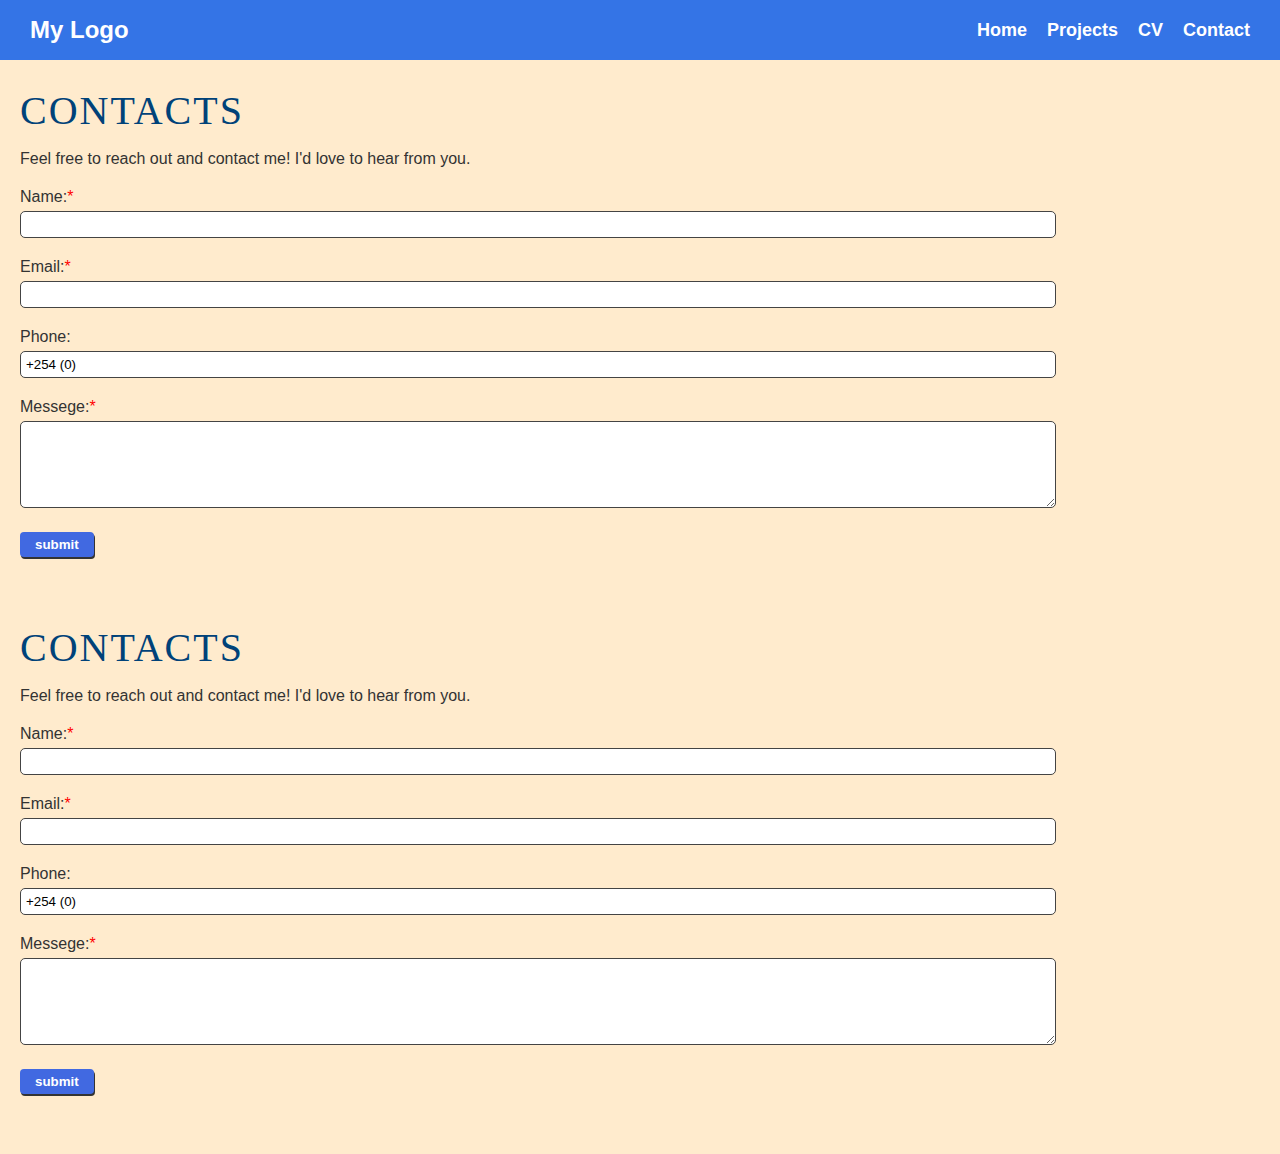
<file: contacts.html>
<!DOCTYPE html>
<html lang="en">
  <head>
    <meta charset="UTF-8" />
    <meta name="viewport" content="width=device-width, initial-scale=1.0" />
    <title>CONTACTS</title>
    <link rel="stylesheet" href="styles.css" />
  </head>
  <body>
    <nav class="navbar">
      <div class="menu-container">
        <div class="logo">My Logo</div>
        <div class="menu">
          <ul class="menu-items">
            <li><a href="index.html">Home</a></li>
            <li><a href="projects.html">Projects</a></li>
            <li><a href="cv.html">CV</a></li>
            <li><a href="#">Contact</a></li>
          </ul>
        </div>
      </div>
    </nav>
    <div class="contact-wrapper">
      <h1>Contacts</h1>
      <p>Feel free to reach out and contact me! I'd love to hear from you.</p>

      <form action="https://formsubmit.co/saralydia357@gmail.com" method="POST">
        <div class="form-question required">
          <label for="name">Name:</label>
          <input type="text" id="name" name="name" required />
        </div>

        <div class="form-question required">
          <label for="email">Email:</label>
          <input type="email" id="email" name="email" required />
        </div>

        <div class="form-question">
          <label for="phone">Phone:</label>
          <input type="text" id="phone" name="phone" value="+254 (0) " />
        </div>

        <div class="form-question required">
          <label for="message">Messege:</label>
          <textarea name="message" id="message" rows="5"></textarea>
        </div>

        <button type="submit" id="submit">submit</button>
      </form>
      <h1>Contacts</h1>
      <p>Feel free to reach out and contact me! I'd love to hear from you.</p>

      <form action="https://formsubmit.co/saralydia357@gmail.com" method="POST">
        <div class="form-question required">
          <label for="name">Name:</label>
          <input type="text" id="name" name="name" required />
        </div>

        <div class="form-question required">
          <label for="email">Email:</label>
          <input type="email" id="email" name="email" required />
        </div>

        <div class="form-question">
          <label for="phone">Phone:</label>
          <input type="text" id="phone" name="phone" value="+254 (0) " />
        </div>

        <div class="form-question required">
          <label for="message">Messege:</label>
          <textarea name="message" id="message" rows="5"></textarea>
        </div>

        <button type="submit" id="submit">submit</button>
      </form>
    </div>
  </body>
</html>
</file>
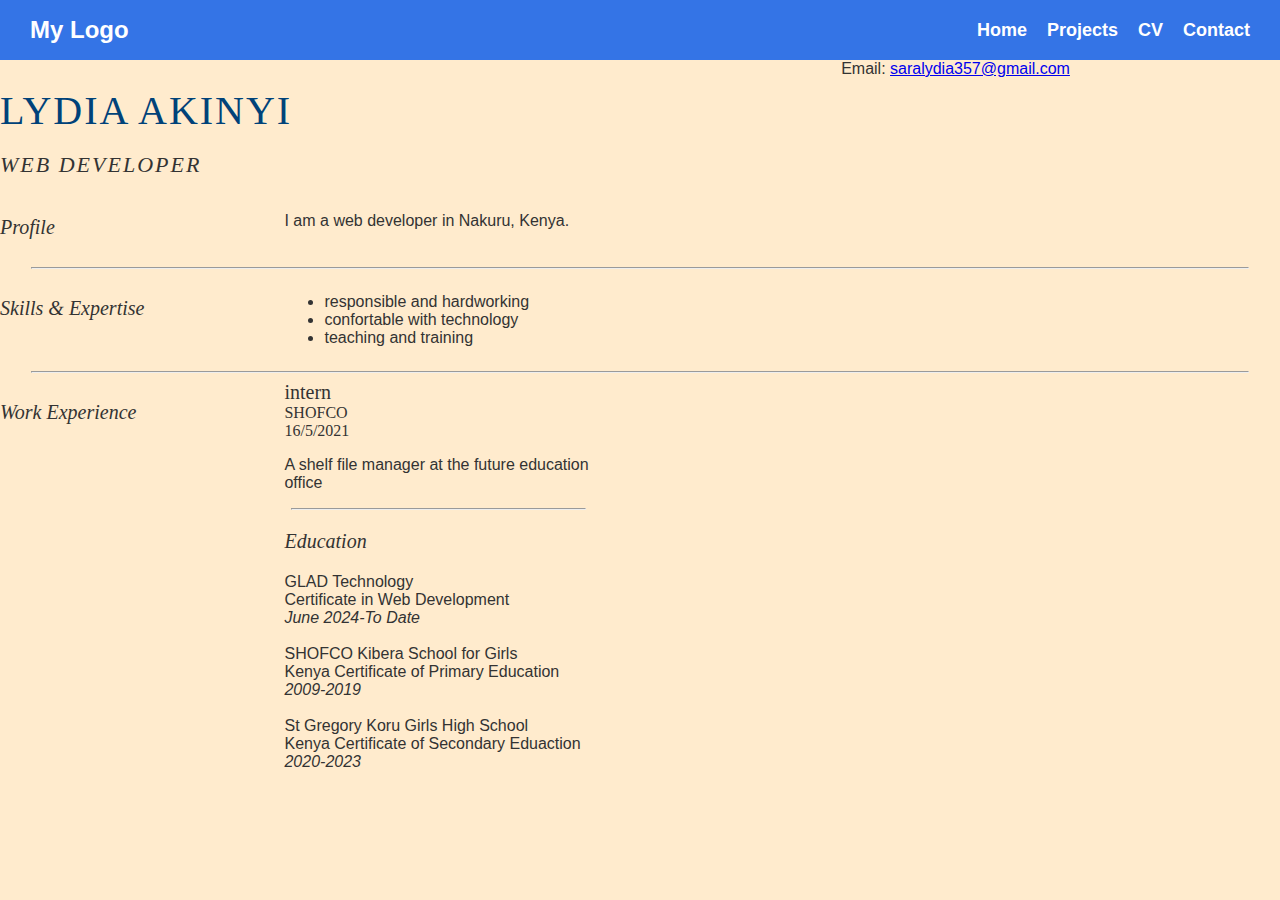
<file: cv.html>
<!DOCTYPE html>
<html lang="en">
  <head>
    <meta charset="UTF-8" />
    <meta name="viewport" content="width=device-width, initial-scale=1.0" />
    <title>CV</title>
    <link rel="stylesheet" href="styles.css" />
  </head>
  <body>
    <nav class="navbar">
      <div class="menu-container">
        <div class="logo">My Logo</div>
        <div class="menu">
          <ul class="menu-items">
            <li><a href="index.html">Home</a></li>
            <li><a href="projects.html">Projects</a></li>
            <li><a href="#">CV</a></li>
            <li><a href="contacts.html">Contact</a></li>
          </ul>
        </div>
      </div>
    </nav>
    <div id="cv-grid">
    <!-- Section: Info -->
    <div id="cv-title">
      <h1>Lydia Akinyi</h1>
      <h2>Web Developer</h2>
    </div>
    <div id="cv-contact">
      <b>Email: </b><a href="mailtosaralydia357@gmail.com">saralydia357@gmail.com</a>
    </div>
    <!-- Section: About -->
    <div id="cv-profile">
      <h3>Profile</h3>
    </div>
    <div id="cv-profile-info">
      <p>I am a web developer in Nakuru, Kenya.</p>
    </div>
    <hr />
    <!-- Section: Skills -->
    <div id="cv-skills">
      <h3>Skills & Expertise</h3>
    </div>
    <div id="cv-skills-info">
      <ul>
        <li>responsible and hardworking</li>
          <li>confortable with technology</li>
          <li>teaching and training</li>
      </ul>
    </div>
    <hr />
    <!-- Section: Work -->
    <div id="cv-work">
      <h3>Work Experience</h3>
    </div>
    <div id="cv-work-info">
      <div class="work-item">
        <div class="work-title-left">
          <h4>intern</h4>
            <h5>SHOFCO</h5>
            <div class="work-title-right">
              <h5>16/5/2021</h5>
            </div>
            <p>A shelf file manager at the future education office</p>
          
    <hr />
    <!-- Section: Education -->
    <div id="cv-education">
      <h3>Education</h3>
    </div>
    <div id="cv-education-info">
      <div class="education-item">
        <b>GLAD Technology</b>
        <br />
        Certificate in Web Development
        <br />
        <i>June 2024-To Date</i>
        <br><br>
        <div class="right">
            <div class="education-item"></div>
            <b>SHOFCO Kibera School for Girls</b>
            <br />
            Kenya Certificate of Primary Education
            <br />
            <i>2009-2019</i>
            <br><br>
            <div class="right">
                <div class="education-item"></div>
                <b>St Gregory Koru Girls High School</b>
                <br />
                Kenya Certificate of Secondary Eduaction
                <br />
                <i>2020-2023</i>
                
          </div>
    </div>
  </body>
</html>
</file>
<file: styles.css>
/********************************/
/*GLOBALS                      */
/*******************************/

body {
  font-family: "Lucida Sans", "Lucida Sans Regular", "Lucida Grande",
    "Lucida Sans Unicode", Geneva, Verdana, sans-serif;
  font-weight: 200;
  background-color: blanchedalmond;
  color: #333333;
  margin: 0px;
}
h1,
h2,
h3,
h4,
h5,
h6 {
  font-family: Georgia, "Times New Roman", Times, serif;
  font-weight: 300;
}
h1 {
  font-size: 40px;
  color: #004279;
  text-transform: uppercase;
  letter-spacing: 2px;
  margin-bottom: 0px;
}
h2 {
  font-size: 22px;
  font-style: italic;
  text-transform: uppercase;
  letter-spacing: 2px;
}
h3 {
  font-size: 20px;
  font-style: italic;
}
h4 {
  font-size: 20px;
  margin: 0px;
}
h5 {
  font-size: 16px;
  margin: 0px;
}

/********************************/
/*NAVBAR                       */
/*******************************/

.navbar {
  height: 60px;
  background-color: #3474e6;
  color: white;
  max-width: 100%;
}
.menu-container {
  display: flex;
  justify-content: space-between;
  align-items: center;
  padding: 0px 30px;
  height: 100%;
}
.logo {
  font-family: Arial, Helvetica, sans-serif;
  font-size: x-large;
  font-weight: bold;
}
.menu-items {
  list-style-type: none;
  display: flex;
}
.menu-items a {
  color: white;
  text-decoration: none;
  font-family: Arial, Helvetica, sans-serif;
  font-size: 18px;
  font-weight: bold;
}
.menu-items a:hover {
  color: lightblue;
}
.menu-items li {
  margin-left: 20px;
}
/**********************************/
/*Home                           */
/********************************/

.jerzies{
  display: flex;
  grid-template-rows: 1fr 1fr;
}
.jerzies2{
  display: flex;
  grid-row: 2;
  text-align: center;
  justify-content: center;
}
.boots{
  display: flex;
  gap: 10px;
  margin: 10px;
  text-align:center
}
.attire-wrapper{
  font-family: Arial, sans-serif;
  padding: 20px;
}
/*.attire-wrapper {
  font-family: Arial, sans-serif;
  padding: 20px;
  background-color: #f9f9f9;
}

.attire-wrapper h1 {
  font-size: 24px;
  text-align: center;
  margin-bottom: 10px;
}

.attire-wrapper h1 i {
  font-style: italic;
}

.attire-wrapper p {
  font-size: 16px;
  text-align: center;
  margin-bottom: 20px;
}

.jerzies, .boots {
  text-align: center;
  margin-bottom: 40px;
}

.jerzies img, .boots img {
  margin: 10px;
}

.jerzies img {
  display: inline-block;
  max-width: 100%;
}

.boots img {
  display: inline-block;
  max-width: 100%;
}*/


/***********************************/
/*Projects                        */
/*********************************/
#project-info {
  margin: 10px 20px;
}

#flex-project {
  display: flex;
  text-wrap: wrap;
  justify-content: space-evenly;
}

.project-card {
  background-color: #fff;
  height: 300px;
  width: 300px;
  margin: 20px;
  border-radius: 5px;
  box-shadow: 0 3px 6px rgba(0, 0, 0, 0.16), 0, 3px, 6px rgba(0, 0, 0, 0.23);
}

.project-card:hover {
  box-shadow: 0 14px 28px rgba(0, 0, 0, 0.25), 0 10px 10px rgba(0, 0, 0, 0.22);
}

.project-link {
  text-decoration: none;
  color: #444;
}

.project-title {
  text-transform: none;
  font-style: normal;
  font-weight: bold;
  margin: 10px;
  font-size: 24px;
  text-align: center;
}

.project-image {
  width: 100%;
  height: 60%;
  object-fit: cover;
}

.project-text {
  margin: 10px;
  font-size: 16px;
  font-style: italic;
}
/********************************/
/*CV                           */
/******************************/

/********************************/
/*Contact                      */
/*******************************/

#cv-grid {
  padding: 0px, 10px;
}

@media screen and (min-width: 700px) {
  #cv-grid {
    display: grid;
    grid-template-columns: repeat(8, fr);
  }
  #cv-title {
    grid-column: 1/6;
  }

  #cv-contact {
    grid-column: 6/9;
  }
  #cv-profile,
  #cv-skills,
  #cv-work,
  #cv-education {
    grid-column: 1/3;
  }
  #cv-profile-info,
  #cv-skills-info,
  #cv-education-info {
    grid-column: 3/9;
  }
  #cv-grid hr {
    grid-column: 1/9;
    width: 95%;
    background-color: #004279;
  }
}
.work-title-left {
  display: inline-block;
  width: 74%;
}
.work-title-right {
  display: inline-block;
  width: 24%;
}
/************************************/
/*CONTACT                          */
/**********************************/

.contact-wrapper{
  margin: 20px;
}

.form-question{
  margin:20px 0px;
}

.form-question label{
  display:block;
  margin-bottom:5px;
}

.required label::after{
  content:"*";
  color:red;
}

.form-question input, .form-question textarea{
  width:80vw;
  border: 1px solid #444444;
  border-radius:5px;
  padding:5px;
  font-family:Arial, Helvetica, sans-serif;
}

#submit{
  padding:5px 15px;
  background-color:royalblue;
  color:white;
  font-weight:bold;
  border:0px;
  border-radius:4px;
  margin-bottom:40px;
  box-shadow:1px 2px #333333;
}

#submit:hover{
  background-color:white;
  color:royalblue;
  border:1px solid royalblue;
  box-shadow:none;
}
</file>
